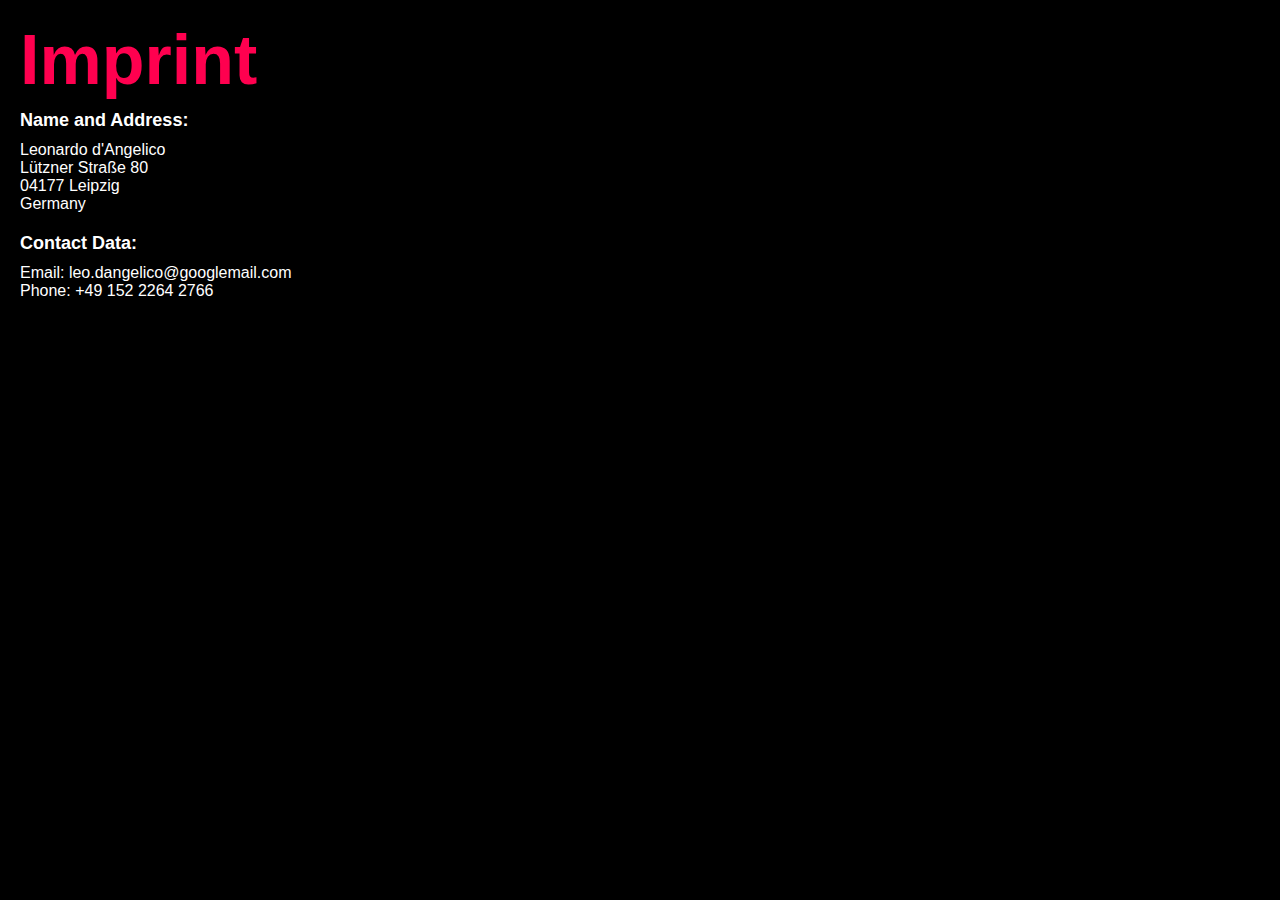
<file: imprint.html>
<!DOCTYPE html>
<html lang="en">
<head>
    <meta charset="UTF-8">
    <meta name="viewport" content="width=device-width, initial-scale=1.0">
    <title>Imprint</title>
    
    <style>
        * {
            margin: 0;
            padding: 0;
            font-family: 'Poppins', sans-serif;
            box-sizing: border-box;
        }

        body {
            background: #000000;
            color: #fff;
        }

        .imprint-container {
            margin: 20px;
        }

        .imprint-heading {
            color: #ff004f;
            font-size: 70px;
            font-weight: bold;
            margin-bottom: 10px;
        }

        .imprint-section {
            margin-bottom: 20px;
        }

        .imprint-section h2 {
            font-size: 18px;
            font-weight: bold;
            margin-bottom: 10px;
        }
    </style>
</head>
<body>
    <div class="imprint-container">
        <h1 class="imprint-heading">Imprint</h1>

        <div class="imprint-section">
            <h2>Name and Address:</h2>
            <p>Leonardo d'Angelico</p>
            <p>Lützner Straße 80</p>
            <p>04177 Leipzig</p>
            <p>Germany</p>
        </div>

        <div class="imprint-section">
            <h2>Contact Data:</h2>
            <p>Email: leo.dangelico@googlemail.com</p>
            <p>Phone: +49 152 2264 2766</p>
        </div>
    </div>
</body>
</html>
</file>
